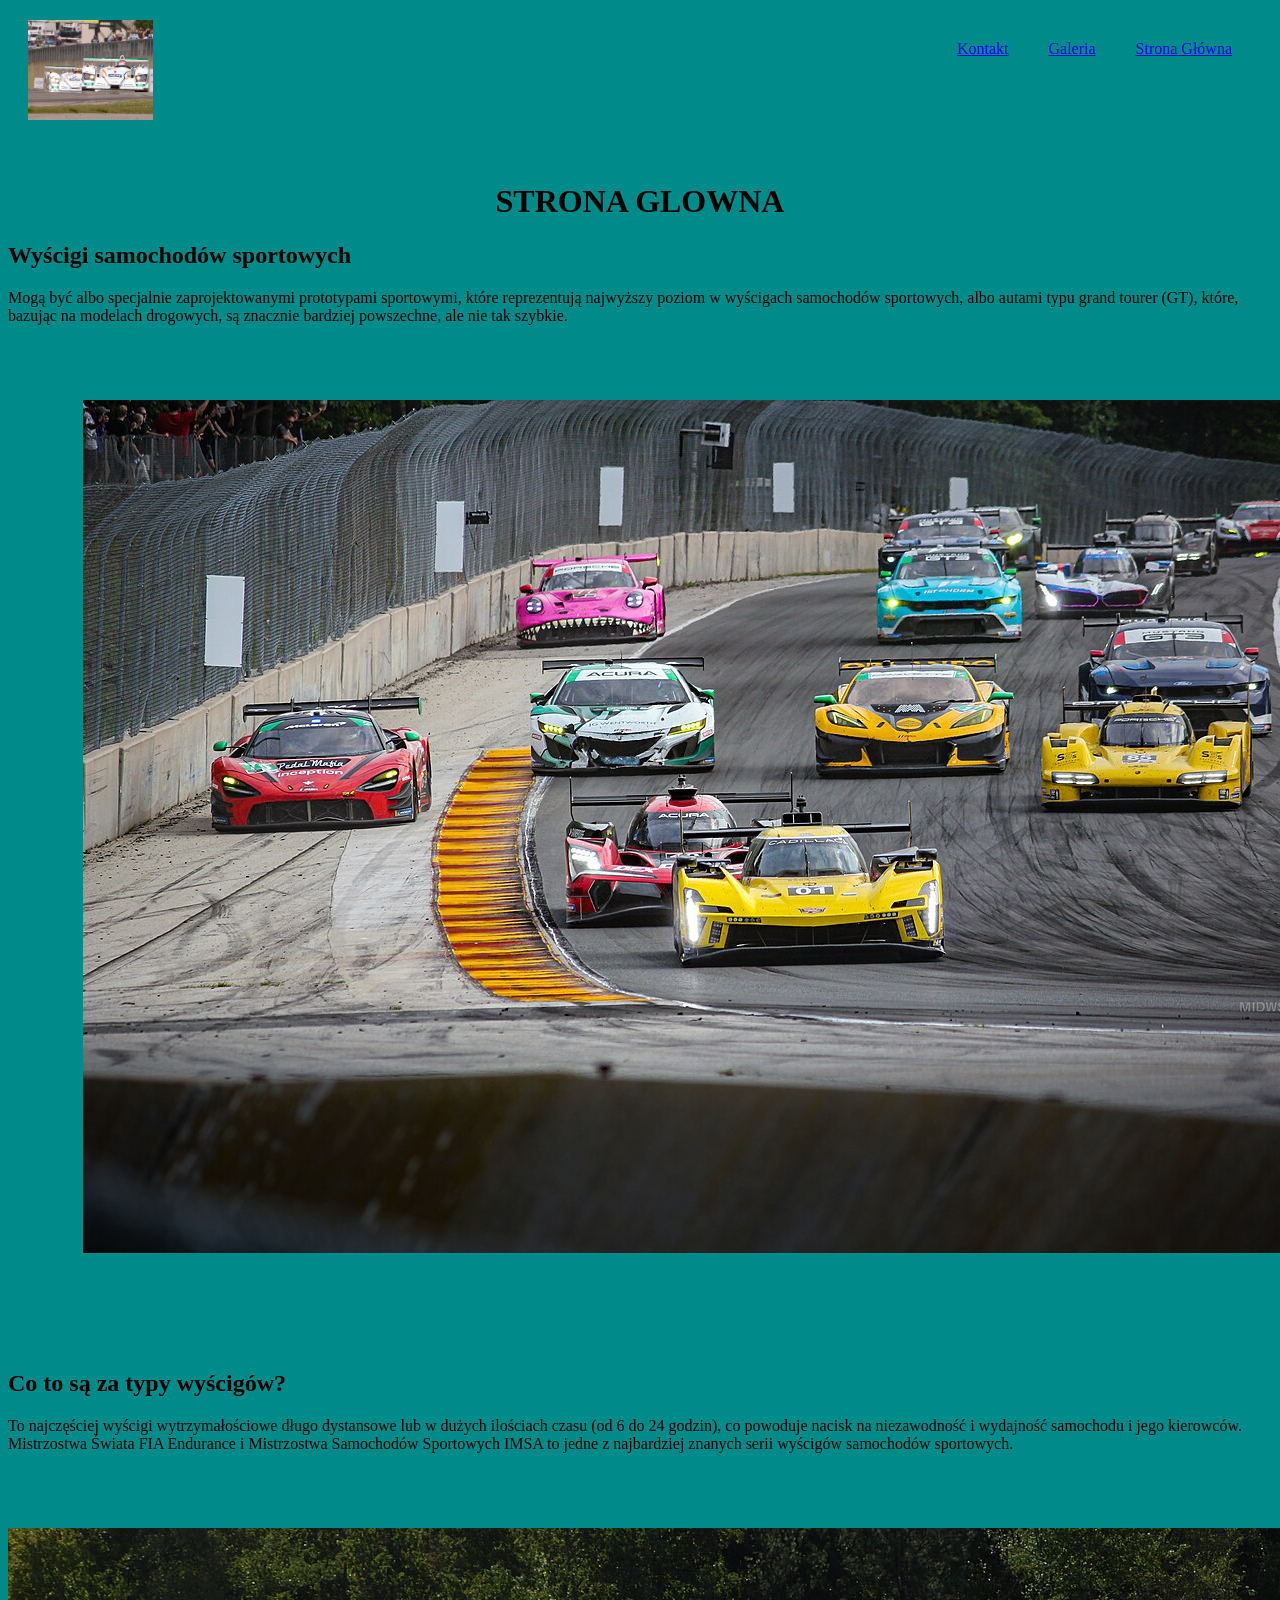
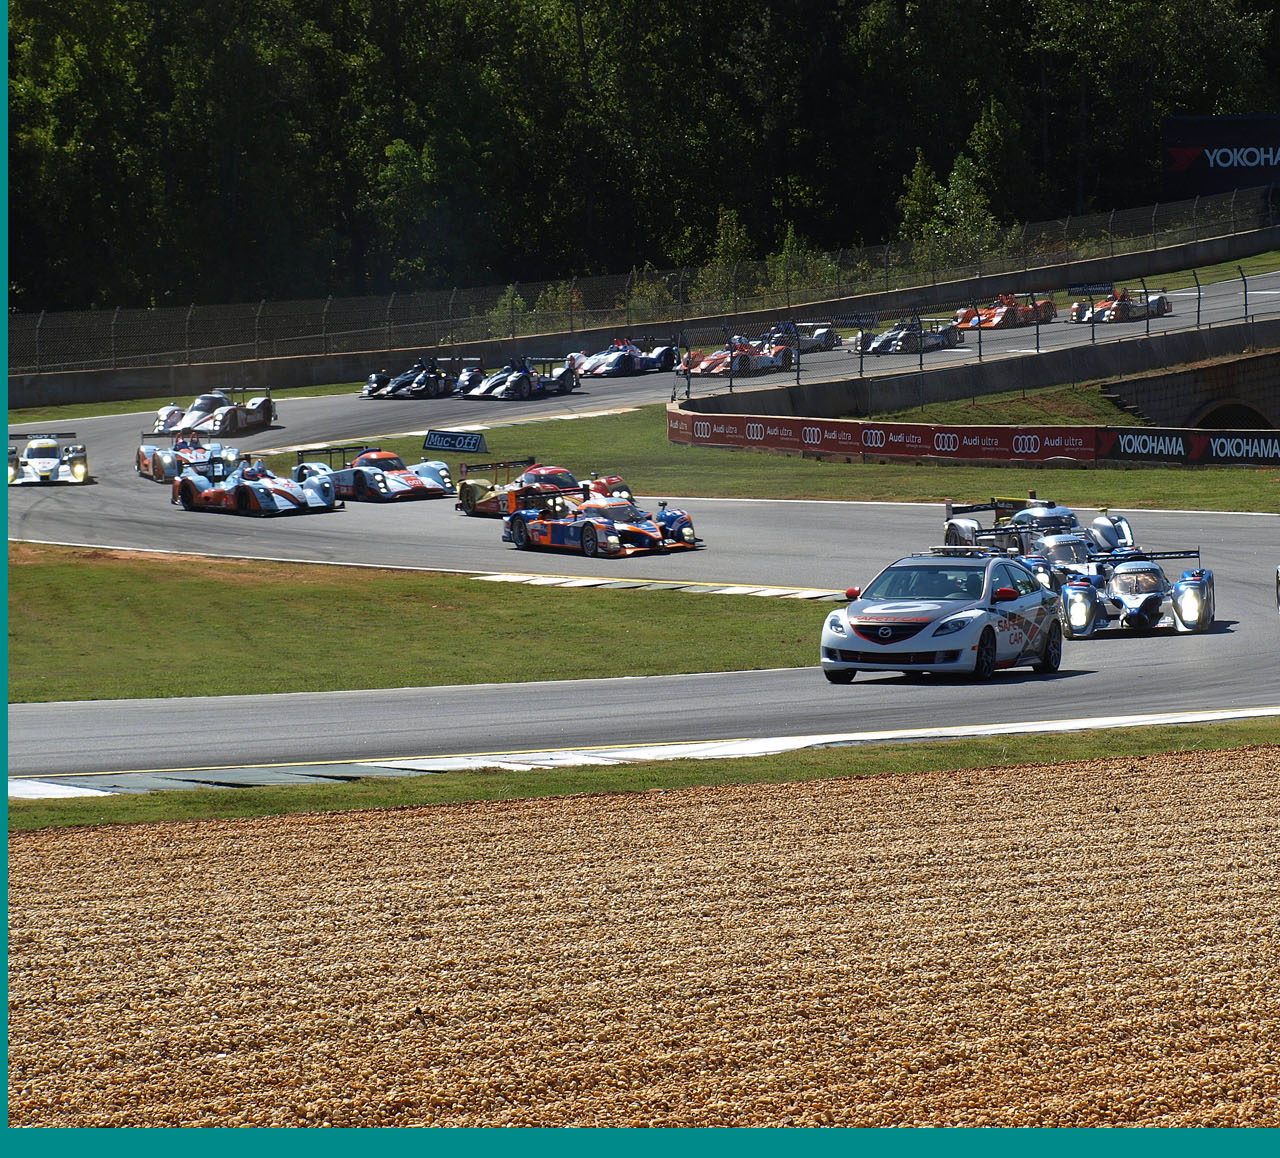
<file: index.html>
<!DOCTYPE html>
<html lang="pl">
<head>
    <meta charset="UTF-8">
    <meta name="viewport" content="width=device-width, initial-scale=1.0">
    <title>Strona Główna</title>
    <link rel="stylesheet" href="./styles/style.css">
</head>
<body>
    <nav class="nawigacja">
        <ul>
            <li><a href="./index.html">Strona Główna</a></li>
            <li><a href="./pages/galeria.html">Galeria</a></li>
            <li><a href="./pages/kontakt.html">Kontakt</a></li>
        </ul>
        <div class="nawigacja-kontenter">
            <div id="Audi_logo">
            <a href="./index.html"><img src="1_and_2_Audi_R8.jpg" alt=""></a>
            </div>
        </div>
    </nav>
    <br>
    <header>
        <h1>STRONA GLOWNA</h1>
    </header>
    <main>
        <h2>Wyścigi samochodów sportowych</h2>
        <p>Mogą być albo specjalnie zaprojektowanymi prototypami sportowymi, które reprezentują najwyższy poziom w wyścigach samochodów sportowych, albo autami typu grand tourer (GT), które, bazując na modelach drogowych, są znacznie bardziej powszechne, ale nie tak szybkie.</p>
        <nav class="nawigacja2">
            <div id="pic2">
            <a href="./index.html"><img src="Mutliclass_(53953166533).jpg" alt=""></a>
            </div>
        </nav>
        <br>
        <h2>Co to są za typy wyścigów?</h2>
        <p>To najczęściej wyścigi wytrzymałościowe długo dystansowe lub w dużych ilościach czasu (od 6 do 24 godzin), co powoduje nacisk na niezawodność i wydajność samochodu i jego kierowców. Mistrzostwa Świata FIA Endurance i Mistrzostwa Samochodów Sportowych IMSA to jedne z najbardziej znanych serii wyścigów samochodów sportowych.</p>
        <nav class="nawigacja3"></nav>
            <div id="pic3">
            <a href="./index.html"><img src="PLM_2011_Pace_Lap.jpg" alt=""></a>
            </div>
        </nav>
        <br>
    </main>
</body>
</html>
</file>
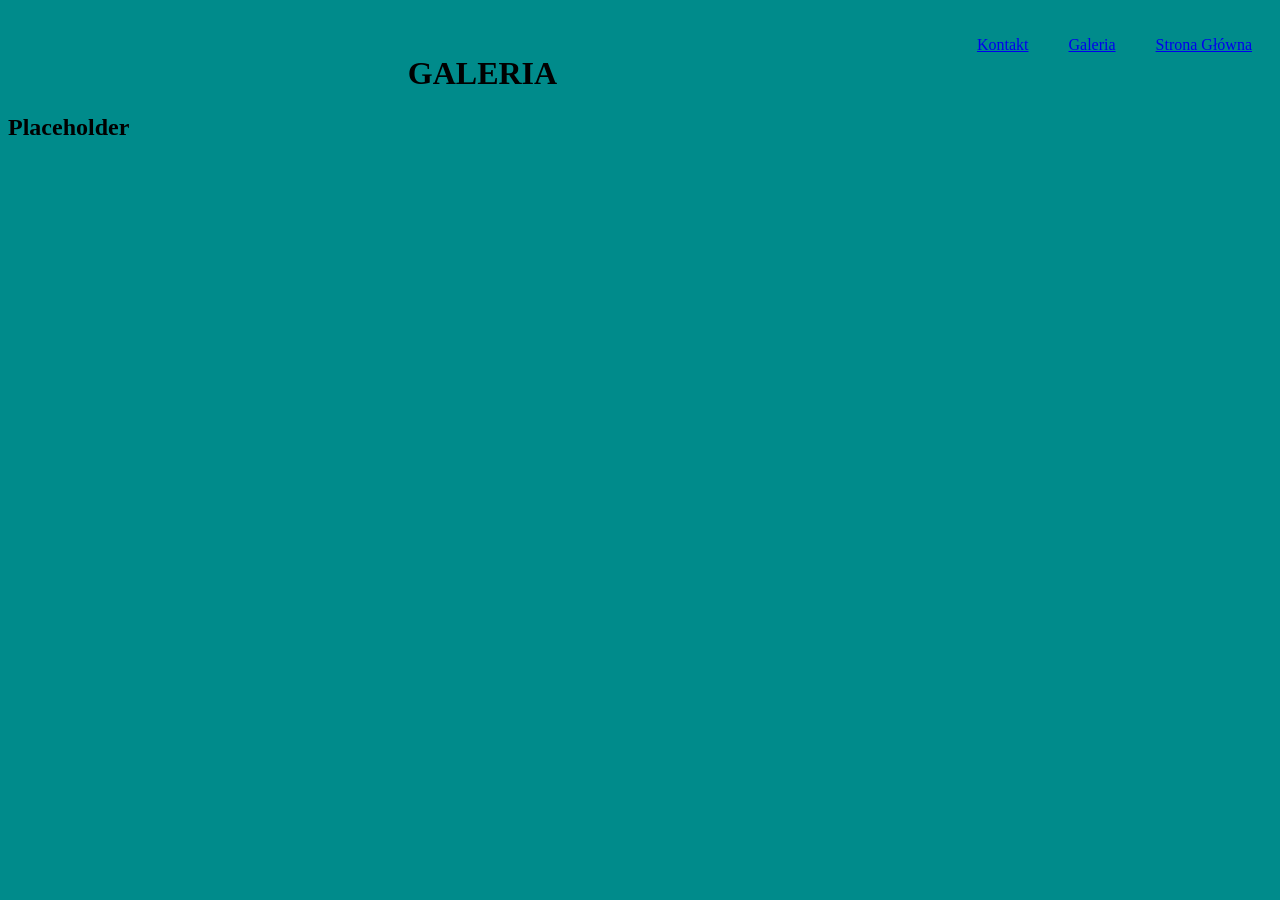
<file: pages/galeria.html>
<!DOCTYPE html>
<html lang="pl">
<head>
    <meta charset="UTF-8">
    <meta name="viewport" content="width=device-width, initial-scale=1.0">
    <title>Galeria</title>
    <link rel="stylesheet" href="../styles/style.css">
</head>
<body>
    <ul>
        <li><a href="../index.html">Strona Główna</a></li>
        <li><a href="./galeria.html">Galeria</a></li>
        <li><a href="./kontakt.html">Kontakt</a></li>
    </ul>
    </nav>
    <br>
    <header>
        <h1>GALERIA</h1>
    </header>

    <main>
        <h2>Placeholder</h2>
    </main>
</body>
</html>
</file>
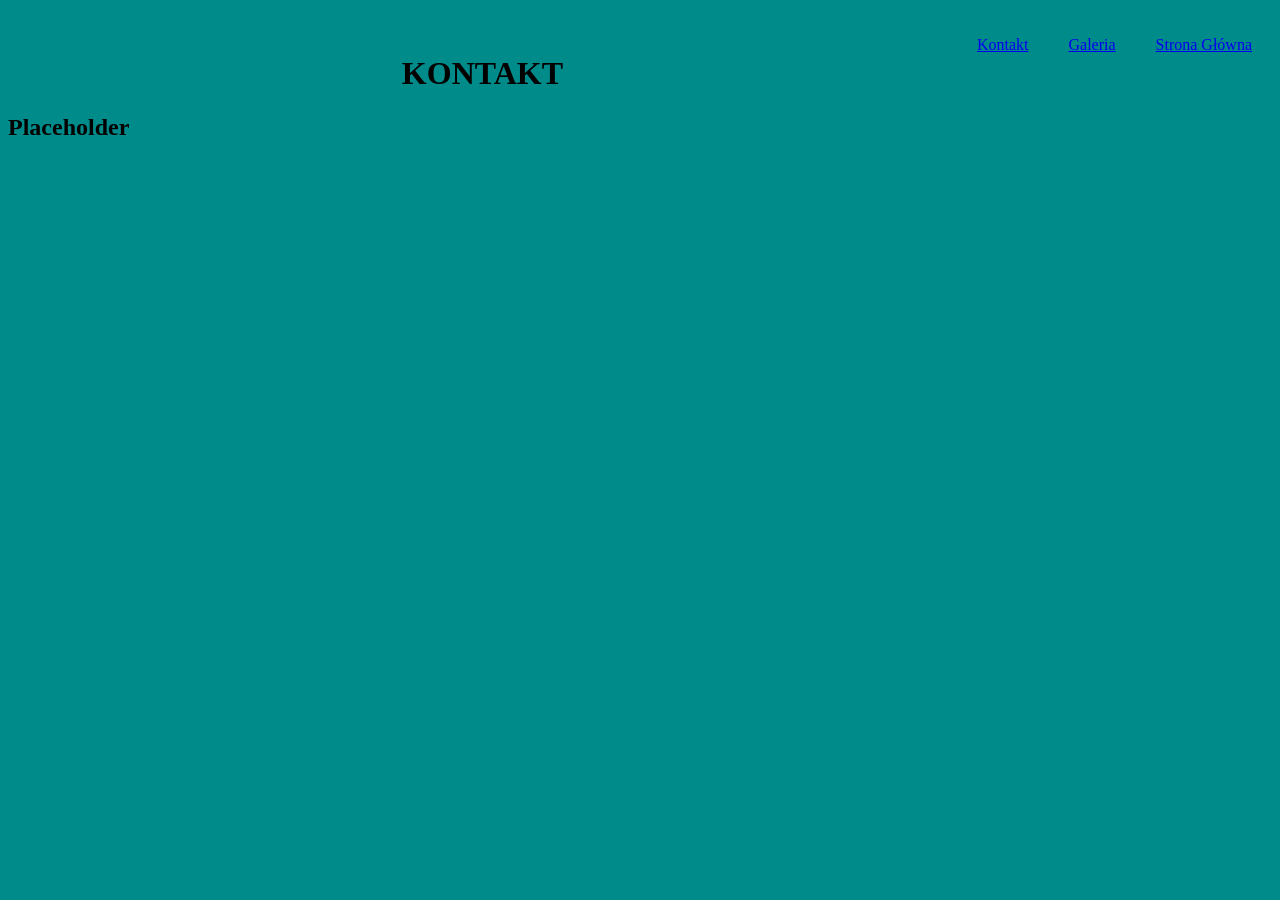
<file: pages/kontakt.html>
<!DOCTYPE html>
<html lang="pl">
<head>
    <meta charset="UTF-8">
    <meta name="viewport" content="width=device-width, initial-scale=1.0">
    <title>Kontakt</title>
    <link rel="stylesheet" href="../styles/style.css">
</head>
<body>
    <ul>
        <li><a href="../index.html">Strona Główna</a></li>
        <li><a href="./galeria.html">Galeria</a></li>
        <li><a href="./kontakt.html">Kontakt</a></li>
    </ul>
    </nav>
    <br>
    <header>
        <h1>KONTAKT</h1>
    </header>

    <main>
        <h2>Placeholder</h2>
    </main>
</body>
</html>
</file>
<file: styles/style.css>
*{
    background-color: darkcyan;
}

.nawigacja{
    margin: 20px;
}

ul li{
    display: inline-block;
    float: right;
    margin-right: 50px;
    margin: 20px 20px;
}

h1{
    text-align: center;
}

.nawigacja-kontener{
    display: inline;
    max-width: 200px;
    align-items: center;
    justify-content: space-between;
}

#Audi_logo img,#Audi_logo a{
    width: auto;
    height: 100px;
}

#div{
    width: 10px;
    height: 10px;
}

p:hover{
    transition: 1s;
    color: white;
}

.nawigacja2{
    margin: 75px;
}

.nawigacja3{
    margin: 75px;
}
</file>
